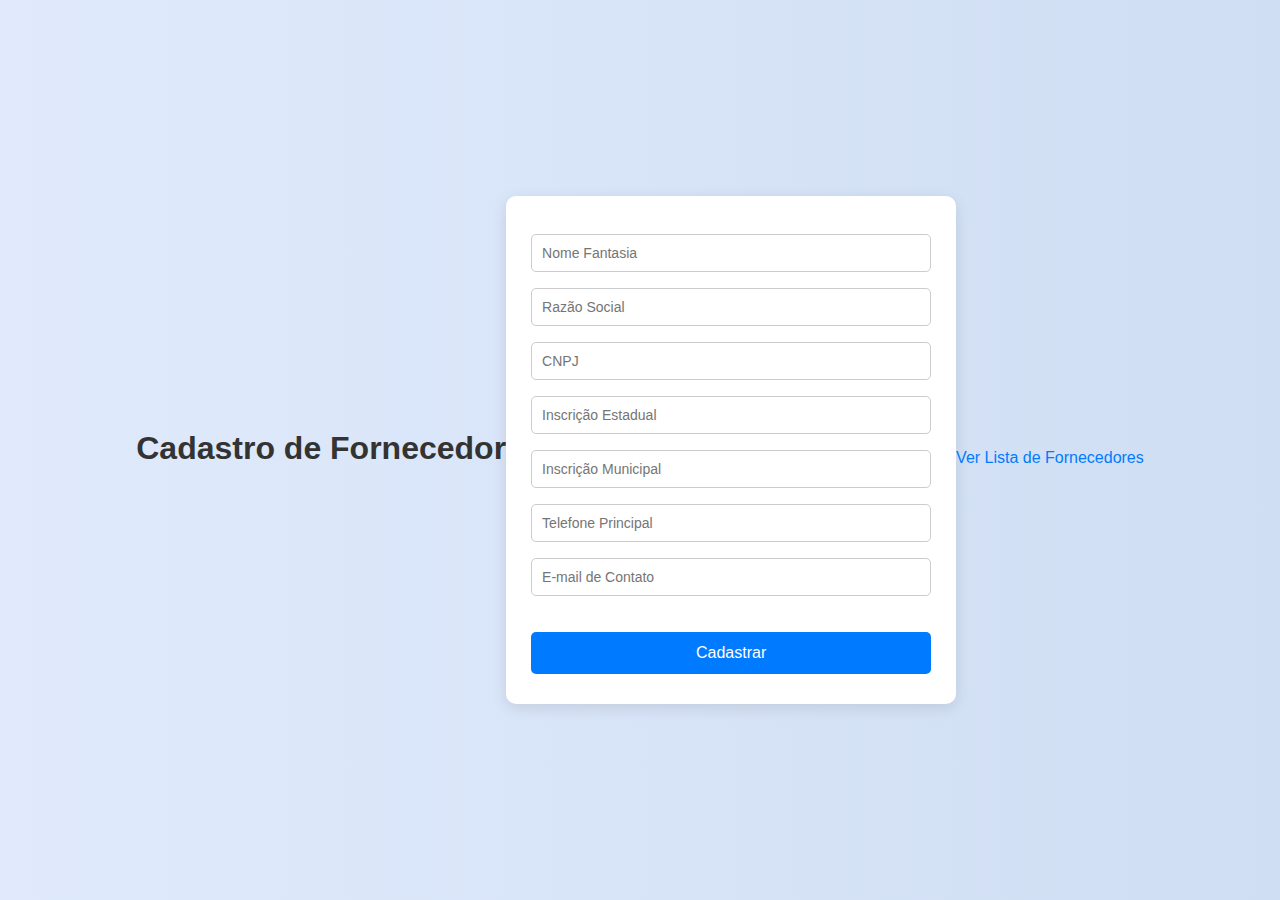
<file: formulario.html>
<!DOCTYPE html>
<html lang="pt-br">
<head>
    <meta charset="UTF-8">
    <title>Cadastro de Fornecedor</title>
    <link rel="stylesheet" href="style.css">
</head>
<body>
    <h1>Cadastro de Fornecedor</h1>
    <form action="processa_cadastro.php" method="POST">
        <input type="text" name="nome_fantasia" placeholder="Nome Fantasia" required><br>
        <input type="text" name="razao_social" placeholder="Razão Social" required><br>
        <input type="text" name="cnpj" placeholder="CNPJ" required><br>
        <input type="text" name="inscricao_estadual" placeholder="Inscrição Estadual"><br>
        <input type="text" name="inscricao_municipal" placeholder="Inscrição Municipal"><br>
        <input type="text" name="telefone_principal" placeholder="Telefone Principal"><br>
        <input type="email" name="email_contato" placeholder="E-mail de Contato"><br><br>
        <button type="submit">Cadastrar</button>
    </form>
    <br>
    <a href="lista_fornecedores.php">Ver Lista de Fornecedores</a>
</body>
</html>
</file>
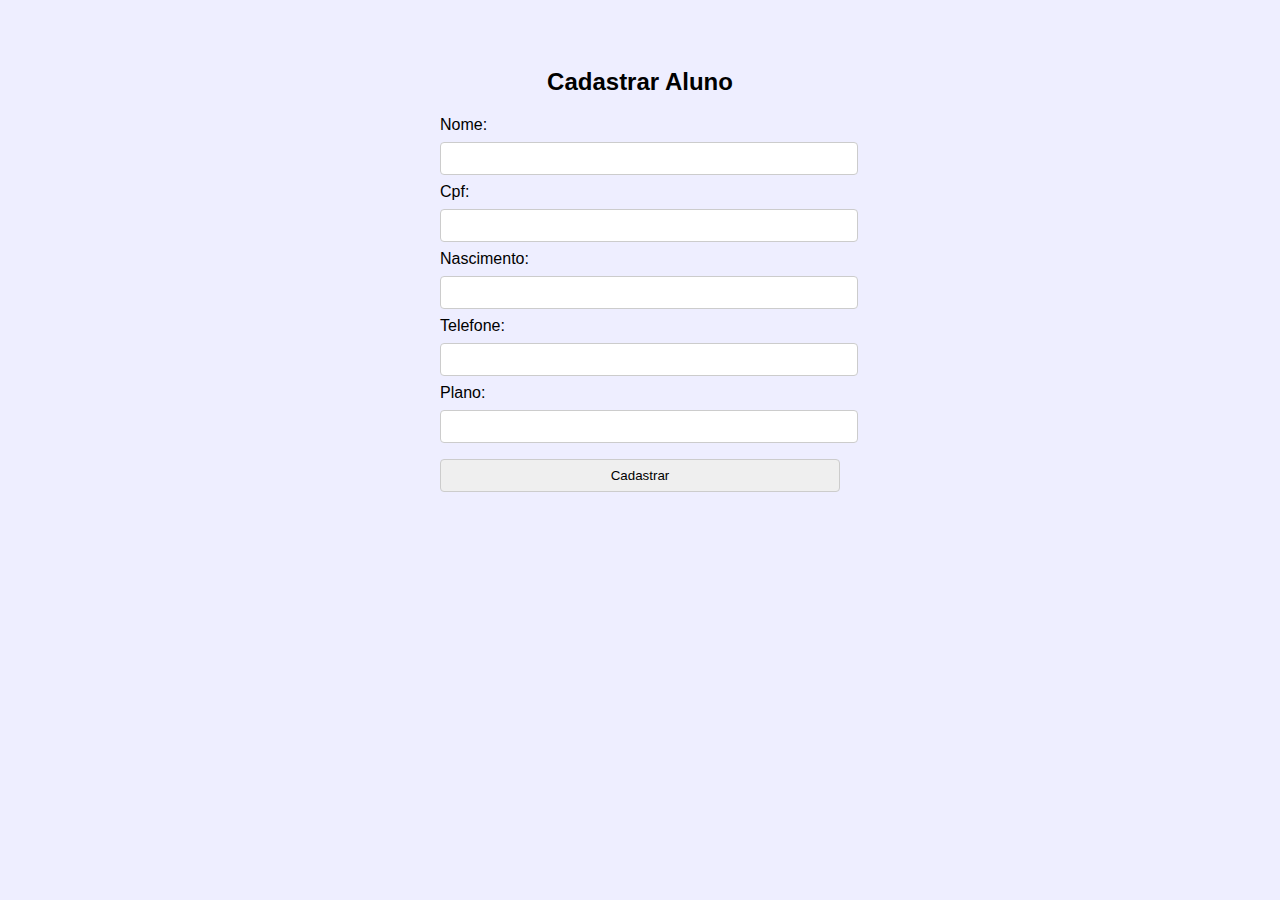
<file: projeto/cadastro_alunos.html>
<!DOCTYPE html>
<html><head><meta charset="UTF-8"><title>Cadastrar aluno</title><link rel="stylesheet" href="style.css"></head>
<body><h2>Cadastrar Aluno</h2>
<form action="inserir_aluno.php" method="POST">Nome: <input type="text" name="nome" required><br>
Cpf: <input type="text" name="cpf" required><br>
Nascimento: <input type="text" name="nascimento" required><br>
Telefone: <input type="text" name="telefone" required><br>
Plano: <input type="text" name="plano" required><br><input type="submit" value="Cadastrar"></form></body></html>
</file>
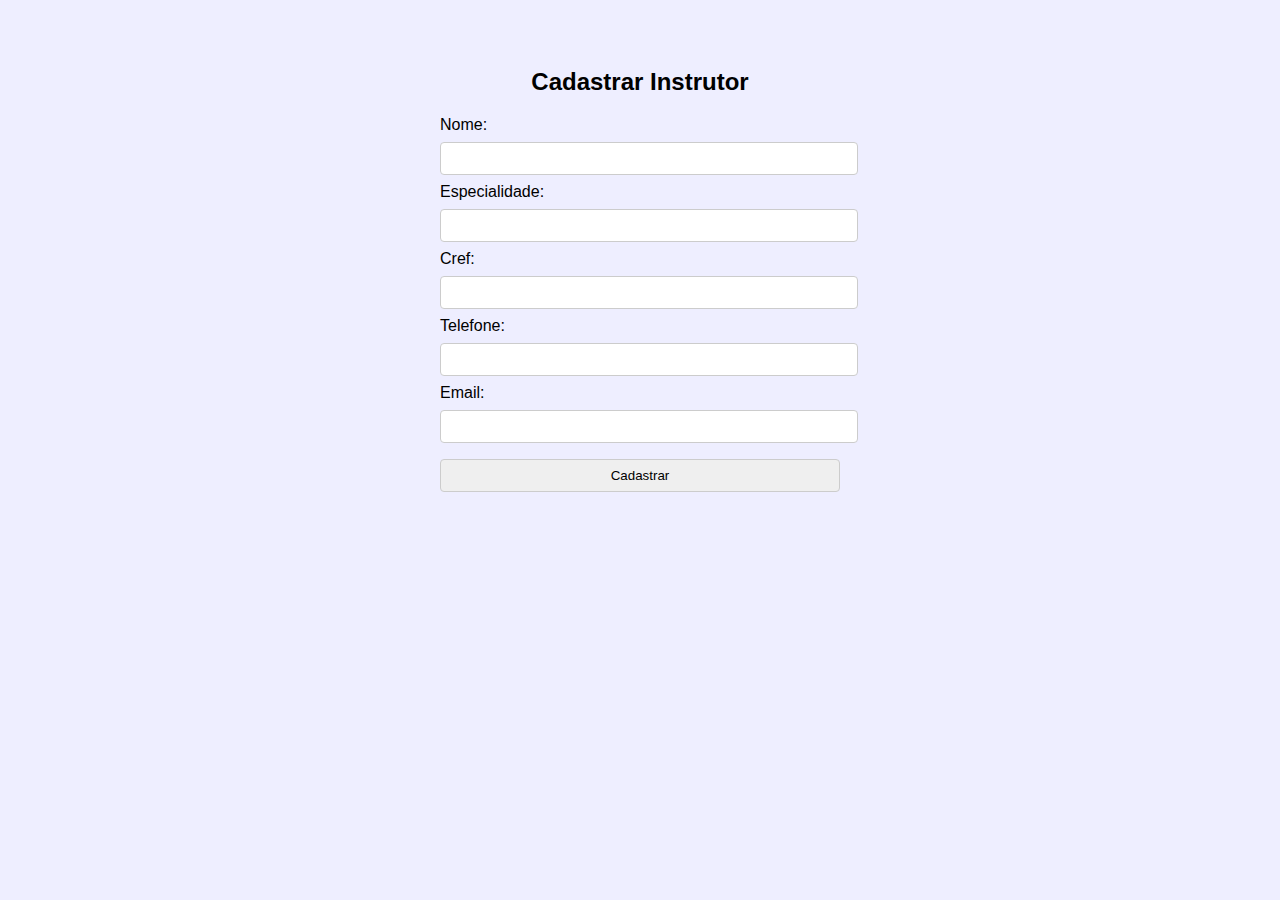
<file: projeto/cadastro_instrutors.html>
<!DOCTYPE html>
<html><head><meta charset="UTF-8"><title>Cadastrar instrutor</title><link rel="stylesheet" href="style.css"></head>
<body><h2>Cadastrar Instrutor</h2>
<form action="inserir_instrutor.php" method="POST">Nome: <input type="text" name="nome" required><br>
Especialidade: <input type="text" name="especialidade" required><br>
Cref: <input type="text" name="cref" required><br>
Telefone: <input type="text" name="telefone" required><br>
Email: <input type="text" name="email" required><br><input type="submit" value="Cadastrar"></form></body></html>
</file>
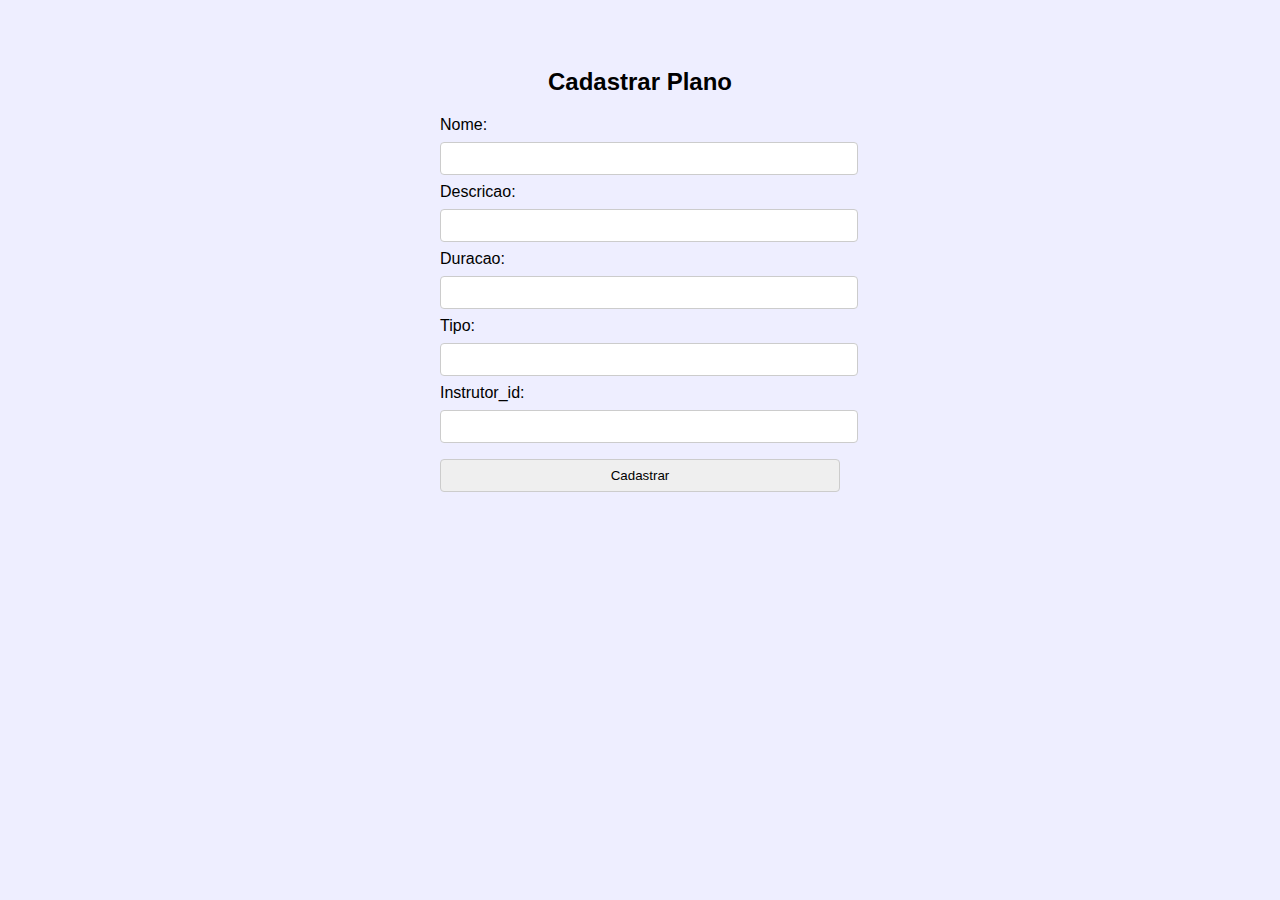
<file: projeto/cadastro_planos.html>
<!DOCTYPE html>
<html><head><meta charset="UTF-8"><title>Cadastrar plano</title><link rel="stylesheet" href="style.css"></head>
<body><h2>Cadastrar Plano</h2>
<form action="inserir_plano.php" method="POST">Nome: <input type="text" name="nome" required><br>
Descricao: <input type="text" name="descricao" required><br>
Duracao: <input type="text" name="duracao" required><br>
Tipo: <input type="text" name="tipo" required><br>
Instrutor_id: <input type="text" name="instrutor_id" required><br><input type="submit" value="Cadastrar"></form></body></html>
</file>
<file: style.css>
/* Estilo global */
body {
    font-family: 'Segoe UI', Tahoma, Geneva, Verdana, sans-serif;
    background: linear-gradient(to right, #e0eafc, #cfdef3);
    margin: 0;
    padding: 0;
    display: flex;
    justify-content: center;
    align-items: center;
    height: 100vh;
}

/* Estilo do contêiner principal */
form {
    background-color: #ffffff;
    padding: 30px 25px;
    border-radius: 10px;
    box-shadow: 0 4px 15px rgba(0, 0, 0, 0.1);
    width: 100%;
    max-width: 400px;
}

/* Título */
h1 {
    text-align: center;
    color: #333;
    margin-bottom: 25px;
}

/* Campos de entrada */
input[type="text"],
input[type="email"] {
    width: 100%;
    padding: 10px;
    margin: 8px 0;
    border: 1px solid #ccc;
    border-radius: 5px;
    box-sizing: border-box;
    font-size: 14px;
    transition: border-color 0.3s ease;
}

input[type="text"]:focus,
input[type="email"]:focus {
    border-color: #007bff;
    outline: none;
}

/* Botão de envio */
button {
    width: 100%;
    padding: 12px;
    background-color: #007bff;
    color: white;
    border: none;
    border-radius: 5px;
    font-size: 16px;
    margin-top: 10px;
    cursor: pointer;
    transition: background-color 0.3s ease;
}

button:hover {
    background-color: #0056b3;
}

/* Link para lista */
a {
    display: block;
    text-align: center;
    margin-top: 15px;
    color: #007bff;
    text-decoration: none;
}

a:hover {
    text-decoration: underline;
}
</file>
<file: projeto/style.css>
body {
  font-family: Arial, sans-serif;
  background: #eef;
  padding: 40px;
  text-align: center;
}
h1 {
  margin-bottom: 30px;
}
.menu a {
  display: inline-block;
  margin: 10px;
  padding: 12px 24px;
  background-color: #3498db;
  color: white;
  text-decoration: none;
  border-radius: 8px;
}
.menu a:hover {
  background-color: #2980b9;
}
form {
  max-width: 400px;
  margin: auto;
  text-align: left;
}
input, select {
  width: 100%;
  padding: 8px;
  margin: 8px 0;
  border: 1px solid #ccc;
  border-radius: 4px;
}
</file>
